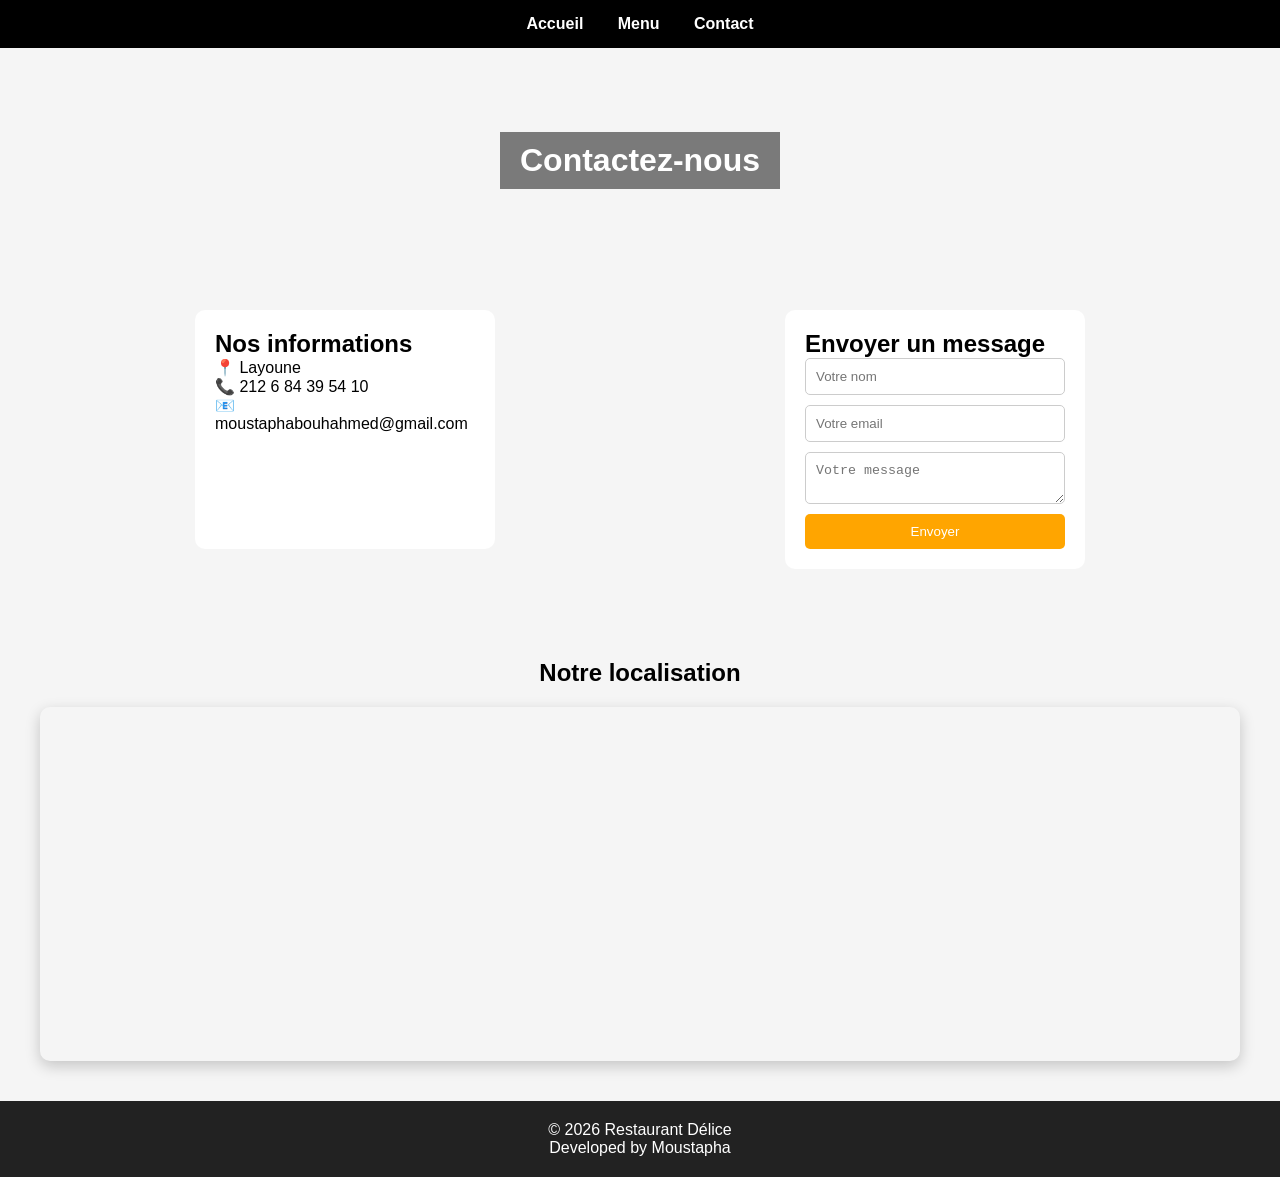
<file: contact.html>
<!DOCTYPE html>
<html lang="fr">
<head>
    <meta charset="UTF-8">
    <title>Contact - Restaurant Délice</title>
    <meta name="viewport" content="width=device-width, initial-scale=1.0">

    <link rel="stylesheet" href="contact.css">
</head>

<body>

<nav>
    <a href="index.html">Accueil</a>
    <a href="menu.html">Menu</a>
    <a href="contact.html">Contact</a>
</nav>

<header class="contact-header">
    <h1>Contactez-nous</h1>
</header>

<section class="contact-container">

    <!-- Infos -->
    <div class="contact-info">
        <h2>Nos informations</h2>
        <p>📍 Layoune</p>
        <p>📞 212 6 84 39 54 10</p>
        <p>📧 moustaphabouhahmed@gmail.com</p>
    </div>

    <!-- Formulaire -->
    <div class="contact-form">
        <h2>Envoyer un message</h2>

        <form>
            <input type="text" placeholder="Votre nom" required>
            <input type="email" placeholder="Votre email" required>
            <textarea placeholder="Votre message" required></textarea>
            <button type="submit">Envoyer</button>
        </form>
    </div>

</section>
<section class="map-section">
    <h2>Notre localisation</h2>

    <div class="map-container">
        <iframe 
            src="https://www.google.com/maps/embed?pb=!1m18!1m12!1m3!1d3323.0!2d-7.5898!3d33.5731!2m3!1f0!2f0!3f0!3m2!1i1024!2i768!4f13.1!3m3!1m2!1s0x0%3A0x0!2sCasablanca!5e0!3m2!1sfr!2sma!4v0000000000"
            width="100%" 
            height="350" 
            style="border:0;" 
            allowfullscreen="" 
            loading="lazy">
        </iframe>
    </div>
</section>

<footer>
    <p>© 2026 Restaurant Délice</p>
    <p>Developed by Moustapha </p>
</footer>

</body>
</html>
</file>
<file: contact.css>
/* Reset */
* {
    margin: 0;
    padding: 0;
    box-sizing: border-box;
}

body {
    font-family: Arial, sans-serif;
    background-color: #f5f5f5;
}

/* Navbar */
nav {
    position: fixed;
    top: 0;
    width: 100%;
    background: #000;
    padding: 15px;
    text-align: center;
}

nav a {
    color: white;
    margin: 0 15px;
    text-decoration: none;
    font-weight: bold;
}

/* Header */
.contact-header {
    margin-top: 60px;
    height: 200px;
    background: url('https://images.unsplash.com/photo-1525610553991-2bede1a236e2') no-repeat center/cover;
    display: flex;
    justify-content: center;
    align-items: center;
    color: white;
}

.contact-header h1 {
    background: rgba(0,0,0,0.5);
    padding: 10px 20px;
}

/* Container */
.contact-container {
    display: flex;
    justify-content: space-around;
    padding: 50px;
    flex-wrap: wrap;
}

/* Info */
.contact-info {
    background: white;
    padding: 20px;
    border-radius: 10px;
    width: 300px;
    margin-bottom: 20px;
}

/* Form */
.contact-form {
    background: white;
    padding: 20px;
    border-radius: 10px;
    width: 300px;
}

.contact-form form {
    display: flex;
    flex-direction: column;
}

.contact-form input,
.contact-form textarea {
    margin-bottom: 10px;
    padding: 10px;
    border: 1px solid #ccc;
    border-radius: 5px;
}

.contact-form button {
    padding: 10px;
    background: orange;
    color: white;
    border: none;
    border-radius: 5px;
    cursor: pointer;
}

/* Footer */
footer {
    background: #222;
    color: white;
    padding: 20px;
    text-align: center;
}
/* Section carte */
.map-section {
    padding: 40px;
    text-align: center;
}

.map-container {
    margin-top: 20px;
    border-radius: 10px;
    overflow: hidden;
    box-shadow: 0 5px 15px rgba(0,0,0,0.2);
}
</file>
